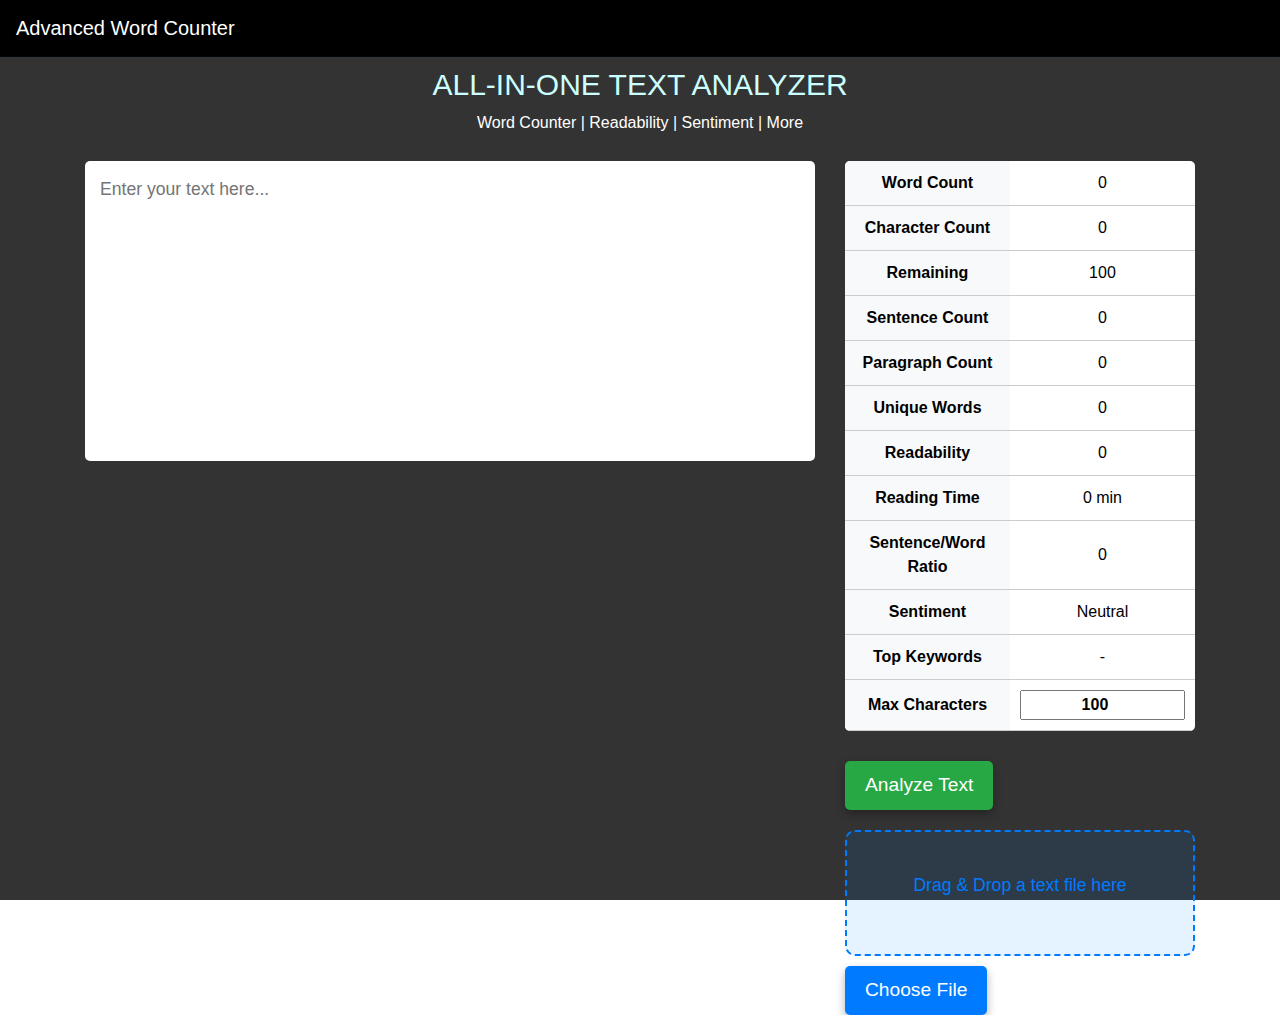
<file: pfl project/index.html>
<!DOCTYPE html>
<html lang="en">

<head>
    <meta charset="UTF-8">
    <meta name="viewport" content="width=device-width, initial-scale=1.0">
    <title>Advanced Word Counter</title>
    <link rel="stylesheet" href="https://stackpath.bootstrapcdn.com/bootstrap/4.5.0/css/bootstrap.min.css">
    <style>
        body {
            background: linear-gradient(rgba(0, 0, 0, 0.8), rgba(0, 0, 0, 0.8)), url(https://img.huffingtonpost.com/asset/5e014b6d250000d00798f058.jpeg?cache=4DCk9zhAJs&ops=crop_0_1611_4552_3449%2Cscalefit_720_noupscale);
            background-size: cover;
            background-position: center;
            background-attachment: fixed;
            color: #fff;
        }

        .navbar {
            border-bottom: 1px solid rgba(0, 26, 51, 0.25);
            background-color: rgba(0, 0, 0);
        }

        .jumbo {
            padding: 10px;
            margin: auto;
            width: 60%;
            text-align: center;
        }

        .jumbo h1 {
            color: #ccffff;
            font-size: 30px;
            text-transform: uppercase;
        }

        textarea {
            width: 100%;
            height: 300px;
            padding: 15px;
            font-size: 1.1rem;
            resize: none;
            border-radius: 5px;
            border: none;
        }

        table {
            width: 100%;
            margin-bottom: 10px;
            background: #fff;
            color: #000;
            border-radius: 5px;
            overflow: hidden;
        }

        th, td {
            padding: 10px;
            text-align: center;
            border-bottom: 1px solid #ccc;
        }

        th {
            background: #f8f9fa;
            font-weight: bold;
        }

        .maxlen-input input {
            width: 100%;
            text-align: center;
            font-weight: 700;
        }

        #file-upload {
            margin: 10px 0;
        }

        /* Submit Button */
        .submit-btn {
            background-color: #28a745;
            color: white;
            border: none;
            border-radius: 5px;
            font-size: 1.2rem;
            padding: 10px 20px;
            cursor: pointer;
            margin-top: 20px;
            transition: background-color 0.3s ease;
            box-shadow: 0px 4px 10px rgba(0, 0, 0, 0.3);
        }

        .submit-btn:hover {
            background-color: #218838;
        }

        /* File Drop Area */
        .file-drop-area {
            border: 2px dashed #007bff;
            padding: 40px;
            text-align: center;
            color: #007bff;
            border-radius: 10px;
            margin-top: 20px;
            background-color: rgba(0, 123, 255, 0.1);
            transition: background-color 0.3s ease;
        }

        .file-drop-area:hover {
            background-color: rgba(0, 123, 255, 0.2);
        }

        .file-drop-area input {
            display: none;
        }

        .file-drop-area p {
            font-size: 1.1rem;
        }

        .file-upload-btn {
            background-color: #007bff;
            color: white;
            border: none;
            border-radius: 5px;
            padding: 10px 20px;
            font-size: 1.2rem;
            margin-top: 10px;
            cursor: pointer;
            transition: background-color 0.3s ease;
            box-shadow: 0px 4px 10px rgba(0, 0, 0, 0.3);
        }

        .file-upload-btn:hover {
            background-color: #0056b3;
        }
    </style>
</head>

<body>

    <!-- NAV -->
    <nav class="navbar navbar-dark">
        <span class="navbar-brand mb-0 h1">Advanced Word Counter</span>
    </nav>

    <div class="jumbo">
        <h1>All-in-One Text Analyzer</h1>
        <p>Word Counter | Readability | Sentiment | More</p>
    </div>

    <div class="container">
        <div class="row">
            <div class="col-md-8">
                <textarea id="text" placeholder="Enter your text here..."></textarea>
            </div>
            <div class="col-md-4">

                <table>
                    <tr><th>Word Count</th><td id="wordcount">0</td></tr>
                    <tr><th>Character Count</th><td id="charcount">0</td></tr>
                    <tr><th>Remaining</th><td id="remainingcount">100</td></tr>
                    <tr><th>Sentence Count</th><td id="sentencecount">0</td></tr>
                    <tr><th>Paragraph Count</th><td id="paragraphcount">0</td></tr>
                    <tr><th>Unique Words</th><td id="uniquewordcount">0</td></tr>
                    <tr><th>Readability</th><td id="readability">0</td></tr>
                    <tr><th>Reading Time</th><td id="readingtime">0 min</td></tr>
                    <tr><th>Sentence/Word Ratio</th><td id="ratio">0</td></tr>
                    <tr><th>Sentiment</th><td id="sentiment">Neutral</td></tr>
                    <tr><th>Top Keywords</th><td id="keywords">-</td></tr>
                    <tr><th>Max Characters</th><td class="maxlen-input"><input type="number" id="maxlen" value="100"></td></tr>
                </table>

                <!-- Submit Button -->
                <button class="submit-btn" id="submit-btn">Analyze Text</button>

                <!-- File Upload Area -->
                <div class="file-drop-area" id="drop-area">
                    <p>Drag & Drop a text file here</p>
                    <input type="file" id="file-upload" accept=".txt">
                </div>

                <button class="file-upload-btn" onclick="document.getElementById('file-upload').click();">Choose File</button>
            </div>
        </div>
    </div>

    <script>
        const input = document.getElementById('text');
        const wordcount = document.getElementById('wordcount');
        const charcount = document.getElementById('charcount');
        const remainingcount = document.getElementById('remainingcount');
        const sentencecount = document.getElementById('sentencecount');
        const paragraphcount = document.getElementById('paragraphcount');
        const uniquewordcount = document.getElementById('uniquewordcount');
        const readability = document.getElementById('readability');
        const readingtime = document.getElementById('readingtime');
        const ratio = document.getElementById('ratio');
        const sentiment = document.getElementById('sentiment');
        const keywords = document.getElementById('keywords');
        const maxlen = document.getElementById('maxlen');
        const fileUpload = document.getElementById('file-upload');
        const dropArea = document.getElementById('drop-area');

        // Handle file drop event
        dropArea.addEventListener('dragover', (e) => {
            e.preventDefault();
            dropArea.style.backgroundColor = 'rgba(0, 123, 255, 0.3)';
        });

        dropArea.addEventListener('dragleave', () => {
            dropArea.style.backgroundColor = 'rgba(0, 123, 255, 0.1)';
        });

        dropArea.addEventListener('drop', (e) => {
            e.preventDefault();
            dropArea.style.backgroundColor = 'rgba(0, 123, 255, 0.1)';
            const file = e.dataTransfer.files[0];
            if (file && file.type === 'text/plain') {
                const reader = new FileReader();
                reader.onload = function () {
                    input.value = reader.result;
                    updateTextMetrics();
                };
                reader.readAsText(file);
            } else {
                alert("Please upload a valid text file.");
            }
        });

        // Update the text area with file content if uploaded
        fileUpload.addEventListener('change', function (e) {
            const file = e.target.files[0];
            if (file && file.type === 'text/plain') {
                const reader = new FileReader();
                reader.onload = function () {
                    input.value = reader.result;
                    updateTextMetrics();
                };
                reader.readAsText(file);
            } else {
                alert("Please upload a text file.");
            }
        });

        input.addEventListener('input', updateTextMetrics);
        maxlen.addEventListener('input', () => {
            remainingcount.textContent = maxlen.value - input.value.length;
        });

        function updateTextMetrics() {
            const text = input.value;
            const words = text.match(/\b\w+\b/g) || [];
            const sentences = text.match(/[\w|\)][.?!](\s|$)/g) || [];
            const paragraphs = text.split(/\n+/).filter(p => p.trim() !== '');

            // Word & Char count
            wordcount.textContent = words.length;
            charcount.textContent = text.length;

            // Remaining
            remainingcount.textContent = maxlen.value - text.length;

            // Sentence & Paragraph count
            sentencecount.textContent = sentences.length;
            paragraphcount.textContent = paragraphs.length;

            // Unique Words
            const unique = [...new Set(words.map(w => w.toLowerCase()))];
            uniquewordcount.textContent = unique.length;

            // Readability (simple version)
            readability.textContent = words.length && sentences.length ? (206.835 - 1.015 * (words.length / sentences.length) - 84.6 * (syllables(words) / words.length)).toFixed(2) : 0;

            // Reading Time
            readingtime.textContent = (words.length / 200).toFixed(2) + ' min';

            // Sentence-to-Word Ratio
            ratio.textContent = sentences.length ? (words.length / sentences.length).toFixed(2) : 0;

            // Sentiment (simple)
            sentiment.textContent = simpleSentiment(text);

            // Top Keywords
            const freq = countFreq(words);
            keywords.innerHTML = Object.entries(freq).slice(0, 5).map(([k, v]) => `${k} (${v})`).join('<br>') || '-';
        }

        function countFreq(words) {
            const map = {};
            words.forEach(w => {
                w = w.toLowerCase();
                map[w] = (map[w] || 0) + 1;
            });
            return Object.fromEntries(Object.entries(map).sort((a, b) => b[1] - a[1]));
        }

        function syllables(words) {
            return words.reduce((acc, word) => acc + word.replace(/[^aeiouy]/gi, '').length, 0);
        }

        function simpleSentiment(text) {
            const positiveWords = ["good", "great", "happy", "joy", "awesome"];
            const negativeWords = ["bad", "sad", "angry", "hate", "terrible"];
            let score = 0;

            positiveWords.forEach(word => { if (text.toLowerCase().includes(word)) score++; });
            negativeWords.forEach(word => { if (text.toLowerCase().includes(word)) score--; });

            return score > 0 ? 'Positive' : score < 0 ? 'Negative' : 'Neutral';
        }
    </script>
</body>

</html>
</file>
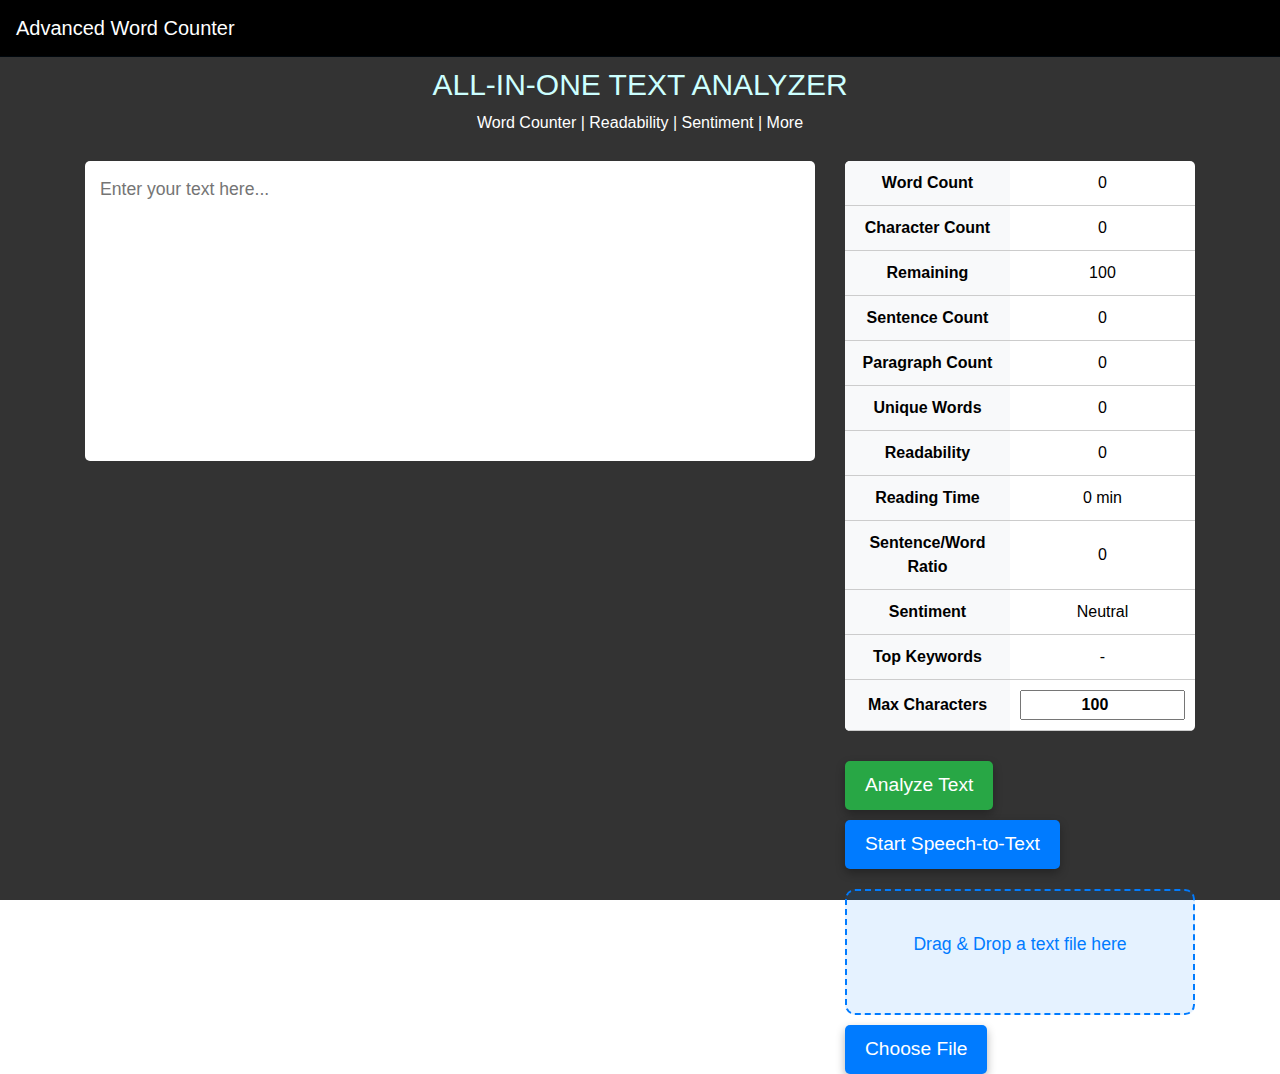
<file: pfl_project/index.html>
<!DOCTYPE html>
<html lang="en">

<head>
    <meta charset="UTF-8">
    <meta name="viewport" content="width=device-width, initial-scale=1.0">
    <title>Advanced Word Counter</title>
    <link rel="stylesheet" href="https://stackpath.bootstrapcdn.com/bootstrap/4.5.0/css/bootstrap.min.css">
    <style>
        body {
            background: linear-gradient(rgba(0, 0, 0, 0.8), rgba(0, 0, 0, 0.8)), url(https://img.huffingtonpost.com/asset/5e014b6d250000d00798f058.jpeg?cache=4DCk9zhAJs&ops=crop_0_1611_4552_3449%2Cscalefit_720_noupscale);
            background-size: cover;
            background-position: center;
            background-attachment: fixed;
            color: #fff;
        }

        .navbar {
            border-bottom: 1px solid rgba(0, 26, 51, 0.25);
            background-color: rgba(0, 0, 0);
        }

        .jumbo {
            padding: 10px;
            margin: auto;
            width: 60%;
            text-align: center;
        }

        .jumbo h1 {
            color: #ccffff;
            font-size: 30px;
            text-transform: uppercase;
        }

        textarea {
            width: 100%;
            height: 300px;
            padding: 15px;
            font-size: 1.1rem;
            resize: none;
            border-radius: 5px;
            border: none;
        }

        table {
            width: 100%;
            margin-bottom: 10px;
            background: #fff;
            color: #000;
            border-radius: 5px;
            overflow: hidden;
        }

        th,
        td {
            padding: 10px;
            text-align: center;
            border-bottom: 1px solid #ccc;
        }

        th {
            background: #f8f9fa;
            font-weight: bold;
        }

        .maxlen-input input {
            width: 100%;
            text-align: center;
            font-weight: 700;
        }

        #file-upload {
            margin: 10px 0;
        }

        .submit-btn {
            background-color: #28a745;
            color: white;
            border: none;
            border-radius: 5px;
            font-size: 1.2rem;
            padding: 10px 20px;
            cursor: pointer;
            margin-top: 20px;
            transition: background-color 0.3s ease;
            box-shadow: 0px 4px 10px rgba(0, 0, 0, 0.3);
        }

        .submit-btn:hover {
            background-color: #218838;
        }

        .file-drop-area {
            border: 2px dashed #007bff;
            padding: 40px;
            text-align: center;
            color: #007bff;
            border-radius: 10px;
            margin-top: 20px;
            background-color: rgba(0, 123, 255, 0.1);
            transition: background-color 0.3s ease;
        }

        .file-drop-area:hover {
            background-color: rgba(0, 123, 255, 0.2);
        }

        .file-drop-area input {
            display: none;
        }

        .file-drop-area p {
            font-size: 1.1rem;
        }

        .file-upload-btn {
            background-color: #007bff;
            color: white;
            border: none;
            border-radius: 5px;
            padding: 10px 20px;
            font-size: 1.2rem;
            margin-top: 10px;
            cursor: pointer;
            transition: background-color 0.3s ease;
            box-shadow: 0px 4px 10px rgba(0, 0, 0, 0.3);
        }

        .file-upload-btn:hover {
            background-color: #0056b3;
        }

        .speech-to-text-btn {
            background-color: #007bff;
            color: white;
            border: none;
            border-radius: 5px;
            padding: 10px 20px;
            font-size: 1.2rem;
            margin-top: 10px;
            cursor: pointer;
            transition: background-color 0.3s ease;
            box-shadow: 0px 4px 10px rgba(0, 0, 0, 0.3);
        }

        .speech-to-text-btn:hover {
            background-color: #0056b3;
        }
    </style>
</head>

<body>

    <nav class="navbar navbar-dark">
        <span class="navbar-brand mb-0 h1">Advanced Word Counter</span>
    </nav>

    <div class="jumbo">
        <h1>All-in-One Text Analyzer</h1>
        <p>Word Counter | Readability | Sentiment | More</p>
    </div>

    <div class="container">
        <div class="row">
            <div class="col-md-8">
                <textarea id="text" placeholder="Enter your text here..."></textarea>
            </div>
            <div class="col-md-4">
                <table>
                    <tr><th>Word Count</th><td id="wordcount">0</td></tr>
                    <tr><th>Character Count</th><td id="charcount">0</td></tr>
                    <tr><th>Remaining</th><td id="remainingcount">100</td></tr>
                    <tr><th>Sentence Count</th><td id="sentencecount">0</td></tr>
                    <tr><th>Paragraph Count</th><td id="paragraphcount">0</td></tr>
                    <tr><th>Unique Words</th><td id="uniquewordcount">0</td></tr>
                    <tr><th>Readability</th><td id="readability">0</td></tr>
                    <tr><th>Reading Time</th><td id="readingtime">0 min</td></tr>
                    <tr><th>Sentence/Word Ratio</th><td id="ratio">0</td></tr>
                    <tr><th>Sentiment</th><td id="sentiment">Neutral</td></tr>
                    <tr><th>Top Keywords</th><td id="keywords">-</td></tr>
                    <tr><th>Max Characters</th><td class="maxlen-input"><input type="number" id="maxlen" value="100"></td></tr>
                </table>

                <!-- Submit Button -->
                <button class="submit-btn" id="submit-btn">Analyze Text</button>

                <!-- Speech-to-Text Button -->
                <button class="speech-to-text-btn" id="speech-to-text-btn">Start Speech-to-Text</button>

                <!-- File Upload Area -->
                <div class="file-drop-area" id="drop-area">
                    <p>Drag & Drop a text file here</p>
                    <input type="file" id="file-upload" accept=".txt">
                </div>

                <button class="file-upload-btn" onclick="document.getElementById('file-upload').click();">Choose File</button>
            </div>
        </div>
    </div>

    <script>
        const input = document.getElementById('text');
        const wordcount = document.getElementById('wordcount');
        const charcount = document.getElementById('charcount');
        const remainingcount = document.getElementById('remainingcount');
        const sentencecount = document.getElementById('sentencecount');
        const paragraphcount = document.getElementById('paragraphcount');
        const uniquewordcount = document.getElementById('uniquewordcount');
        const readability = document.getElementById('readability');
        const readingtime = document.getElementById('readingtime');
        const ratio = document.getElementById('ratio');
        const sentiment = document.getElementById('sentiment');
        const keywords = document.getElementById('keywords');
        const maxlen = document.getElementById('maxlen');
        const fileUpload = document.getElementById('file-upload');
        const dropArea = document.getElementById('drop-area');
        const speechToTextBtn = document.getElementById('speech-to-text-btn');

        // Speech-to-Text setup
        const recognition = new (window.SpeechRecognition || window.webkitSpeechRecognition)();
        recognition.continuous = true;
        recognition.lang = 'en-US';
        recognition.interimResults = true;

        speechToTextBtn.addEventListener('click', () => {
            recognition.start();
            speechToTextBtn.textContent = "Listening...";
        });

        recognition.onresult = (event) => {
            let transcript = '';
            for (let i = event.resultIndex; i < event.results.length; i++) {
                transcript += event.results[i][0].transcript;
            }
            input.value = transcript;
            updateTextMetrics();

            // Stop listening when 'goodbye' is heard
            if (transcript.toLowerCase().includes('goodbye')) {
                recognition.stop();
                speechToTextBtn.textContent = "Speech-to-Text Stopped (Goodbye)";
            }
        };

        recognition.onerror = (event) => {
            console.error('Speech Recognition Error: ', event.error);
            speechToTextBtn.textContent = "Error, Try Again";
        };

        // File drop area handling
        dropArea.addEventListener('drop', (e) => {
            e.preventDefault();
            const file = e.dataTransfer.files[0];
            if (file && file.type === 'text/plain') {
                const reader = new FileReader();
                reader.onload = function() {
                    input.value = reader.result;
                    updateTextMetrics();
                };
                reader.readAsText(file);
            }
        });

        dropArea.addEventListener('dragover', (e) => {
            e.preventDefault();
        });

        // File input handling
        fileUpload.addEventListener('change', (e) => {
            const file = e.target.files[0];
            if (file && file.type === 'text/plain') {
                const reader = new FileReader();
                reader.onload = function() {
                    input.value = reader.result;
                    updateTextMetrics();
                };
                reader.readAsText(file);
            }
        });

        // Updating text metrics
        input.addEventListener('input', updateTextMetrics);
        maxlen.addEventListener('input', updateTextMetrics);

        function updateTextMetrics() {
            const text = input.value;
            const words = text.match(/\w+('\w+)?/g) || [];
            const sentences = text.split(/[.!?]+/).filter(Boolean);
            const paragraphs = text.split(/\n+/).filter(Boolean);

            wordcount.textContent = words.length;
            charcount.textContent = text.length;
            remainingcount.textContent = maxlen.value - text.length;
            sentencecount.textContent = sentences.length;
            paragraphcount.textContent = paragraphs.length;
            uniquewordcount.textContent = new Set(words.map(word => word.toLowerCase())).size;
            readability.textContent = calculateReadability(words, sentences);
            readingtime.textContent = Math.ceil(words.length / 200) + " min";
            ratio.textContent = sentences.length / words.length || 0;
            sentiment.textContent = simpleSentiment(text);
            keywords.textContent = topKeywords(text).join(", ");
        }

        function calculateReadability(words, sentences) {
            const syllablesPerWord = syllables(words) / words.length;
            const wordsPerSentence = words.length / sentences.length;
            return 206.835 - (1.015 * wordsPerSentence) - (84.6 * syllablesPerWord);
        }

        function syllables(words) {
            return words.reduce((acc, word) => acc + word.replace(/[^aeiouy]/gi, '').length, 0);
        }

        function simpleSentiment(text) {
            const positiveWords = ["good", "great", "happy", "joy", "awesome"];
            const negativeWords = ["bad", "sad", "angry", "hate", "terrible"];
            let score = 0;

            positiveWords.forEach(word => { if (text.toLowerCase().includes(word)) score++; });
            negativeWords.forEach(word => { if (text.toLowerCase().includes(word)) score--; });

            return score > 0 ? 'Positive' : score < 0 ? 'Negative' : 'Neutral';
        }

        function topKeywords(text) {
            const words = text.match(/\b\w+\b/g) || [];
            const frequency = {};
            words.forEach(word => {
                word = word.toLowerCase();
                frequency[word] = (frequency[word] || 0) + 1;
            });
            return Object.entries(frequency)
                .sort((a, b) => b[1] - a[1])
                .slice(0, 5)
                .map(item => item[0]);
        }
    </script>
</body>

</html>
</file>
